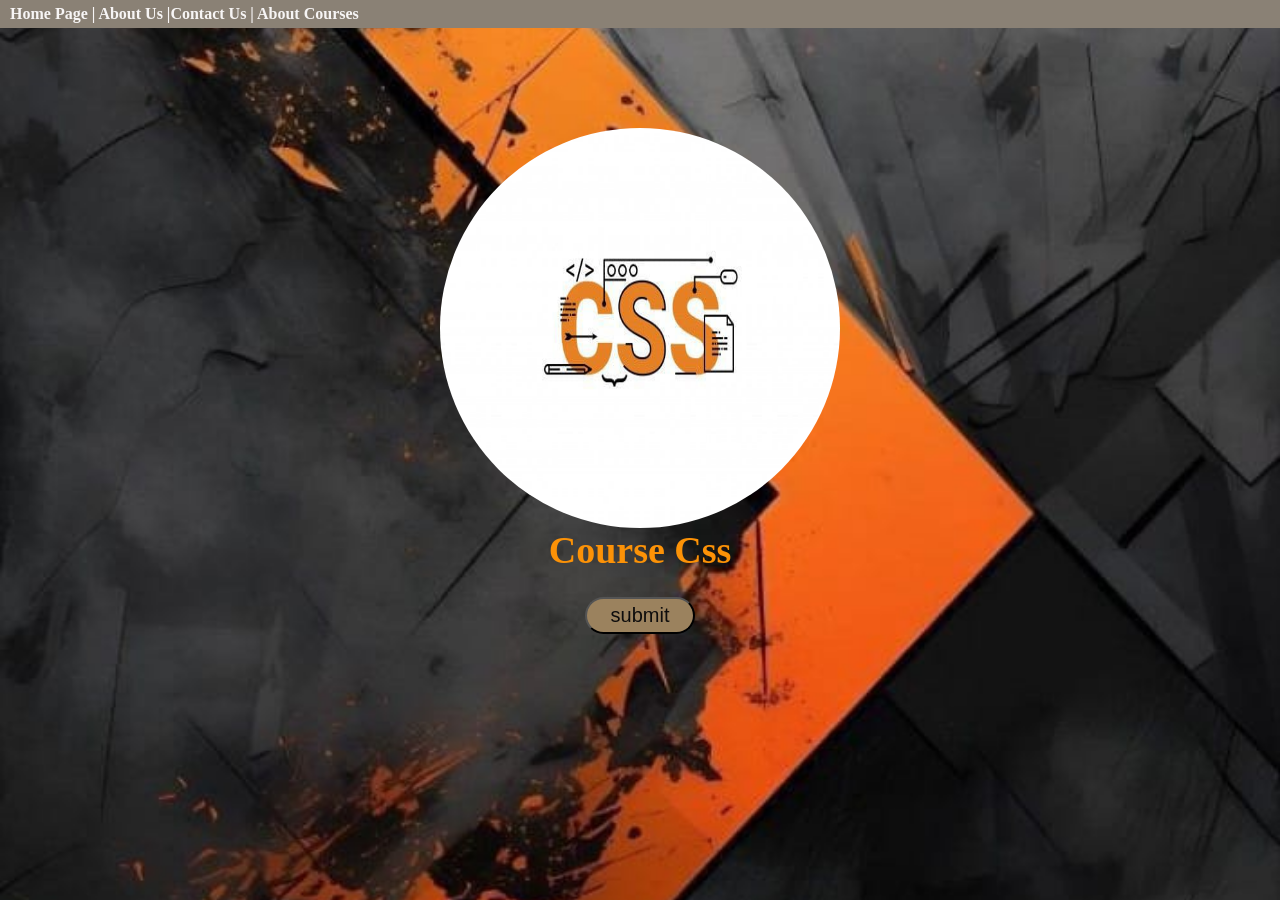
<file: index.html/index.html>
<!DOCTYPE html>
<html lang="en">
    <head>
        <link rel="stylesheet" href="style.css"/>
        <meta charset="UTF-8">
        <meta http-equiv="X-UA-Compatible" content="IE=edge">
        <meta name="viewport" content="width=device-width, initial-scale=1.0">
        <title>Course Css</title>
        <style>
        img {
        border-radius: 300px;
        margin-top: 100px;
        margin: auto;
        display: block;
        margin-bottom: 0;
        }
        body {
        background-image: url("back1.jpg");
        background-size: cover;
        background-position: center;
        margin: auto;
        display: block;
        margin-bottom: 0;
        }
        h1 {
        text-align: center;
        color: #fc9207;
        font-family: Georgia, 'Times New Roman', Times, serif;
        font-size: 38px;
        margin-top: 0;
        }
        button {
            margin: auto;
            display: block;
            position: relative;
            border-radius: 40px;
            color: rgb(14, 13, 13);
            background: rgb(155, 130, 94);
            text-align: center;
            cursor: pointer;
            width: 110px;
            font-size: 20px;
            padding: 5px;
        }
        h2{
        color: rgb(247, 245, 245);
        left: 0;
        text-align: left;
        font-family: cursive;
        background-color: #8a8175;
        font-size: 16px;
        line-height: normal;
        margin-bottom: 100px;
}
        </style>
    </head>
    <body>
            <h2>Home Page | About Us |Contact Us | About Courses</h2>
            <img src="css1.jpg" alt="jpg" height="400" width="400" >
            <h1>Course Css</h1>
            <button>submit</button>
    </body>
    </html>
</file>
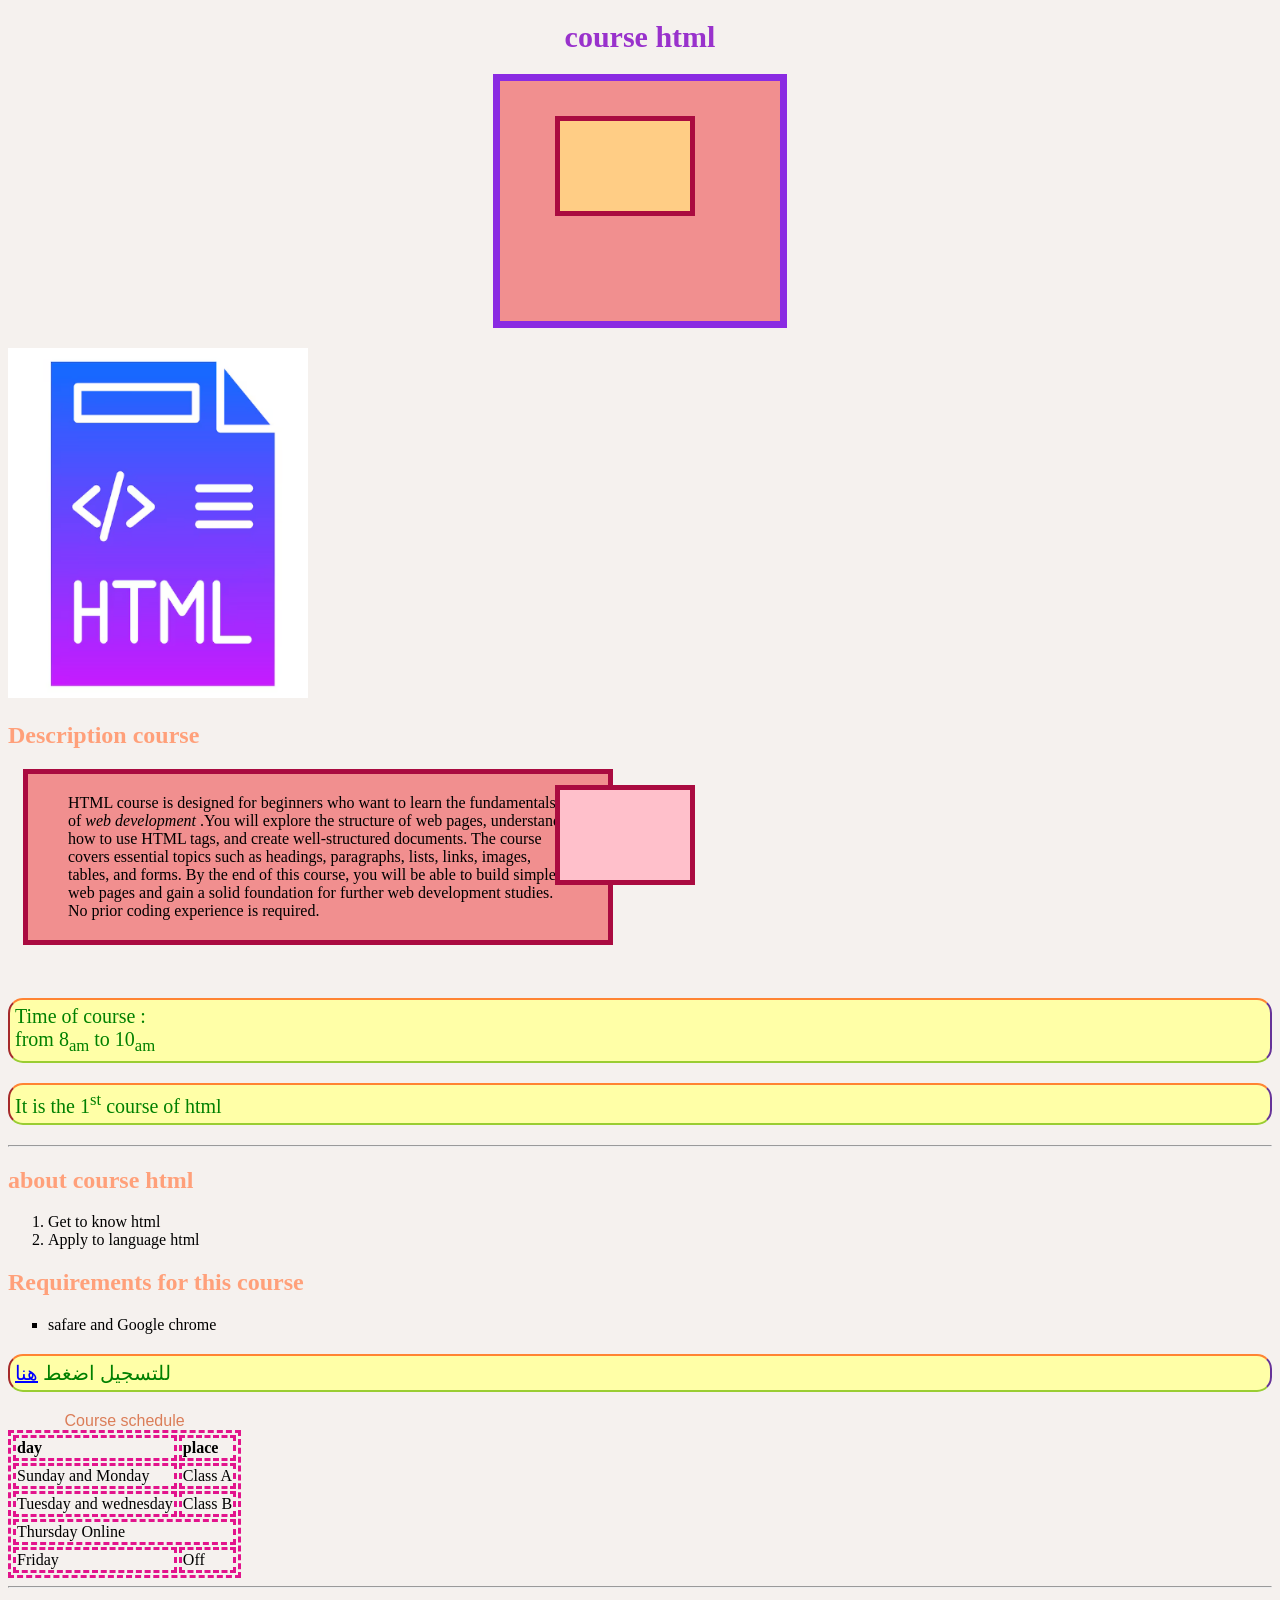
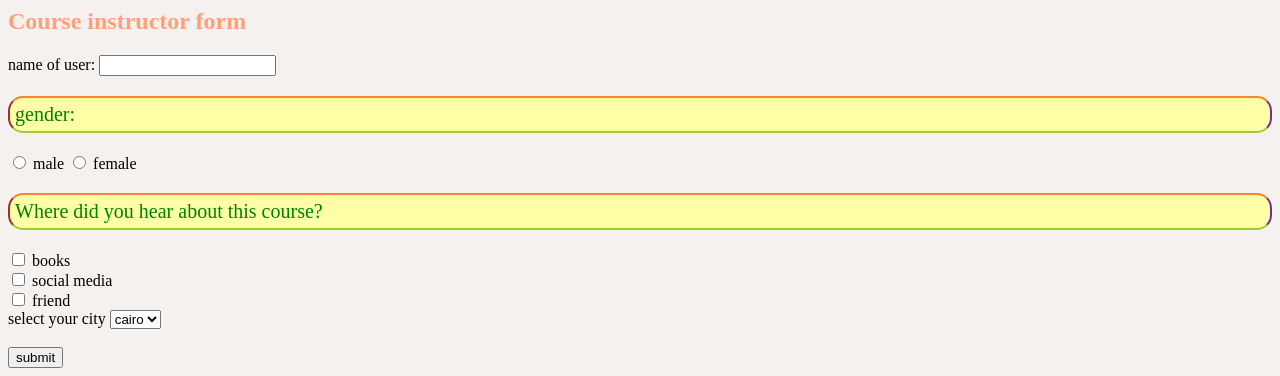
<file: .vscode/index.html/index.html>
<!DOCTYPE html>
<html lang="en">
<head>
<meta charset="UTF-8">
<meta name="viewport" content="width=device-width, initial-scale=1.0">
<link rel="stylesheet" href="style.css">
<title>Course html</title>
<style>
    .box {
    height: 200px;
    width: 200px;
    border: 7px solid blueviolet;
    margin: 20px auto;
    position: relative;
    }
    .box1, .box2 {
        height: 50px;
        width: 50px;
    }
    .box1 {
        background-color: rgb(255, 192, 203);
        position: absolute;
        position: fixed;;
        bottom: 0;
    }
    .box2 {
    background-color: rgb(255, 205, 133);
    position: fixed;
}
    title {
        font-family: 'Courier New', Courier, monospace;
        font-size: 35px;
        text-align: center;
    }
    div {
        border: solid thick rgb(170, 11, 64) ;
        background-color: rgb(241, 143, 143);
        width: 500px;
        padding: 20px 40px 20px 40px;
        margin: 15px;

    }
    p {
        border-style: double;
        border-color: rgb(255, 132, 50) rebeccapurple yellowgreen brown;
        border-width: 2px;
        border-radius: 15px;
        padding: 5px ;
        background-color: rgb(255, 255, 167);
    color: green;
    font-family: Al Bayan;
    font-size: 20px;
    text-align: left;
    }
    a {
        color: blue;
    }
    table, th, td {
        border: dashed rgb(226, 20, 140);
        text-align: left;
    }
        caption {
        font-size: medium;
        color: rgb(219, 125, 88);
        font-family: Impact, 'Arial Narrow Bold', sans-serif;
        }
    body {
        background: rgb(245, 241, 238) ;
    }
    h1 {
        color: darkorchid;
        font-size: 30px;
        text-align: center;
    }
    img {
        src: format("png");
        display: center;
    }
</style>
</head>
<body dir="ltr">
<h1>course html</h1>
<div class="box">
    <div class="box1"></div>
        <div class="box2"></div>
        </div>
<img src="photo1.png" height="350" width="300" alt="photo1">
<h2>Description course</h2>
<div>HTML course is designed for beginners who want to learn the fundamentals of <i>web development</i>
.You will explore the structure of web pages, understand how to use HTML tags, and create well-structured documents. The course covers essential topics such as headings, paragraphs, lists, links, images, tables, and forms. By the end of this course, you will be able to build simple web pages and gain a solid foundation for further web development studies. No prior coding experience is required.
</div> <br>
<p>
Time of course :<br>
from 8<sub>am</sub>
to 10<sub>am</sub>
</p>
<p>
It is the 1<sup>st</sup> course of html
</p><hr>
<h2>about course html</h2>
<ol type="<1></1>">
<li>Get to know html</li>
<li>Apply to language html</li>
</ol>
<h2>Requirements for this course</h2>
<ul type="square"><!--type="circle بتدي°"-->
<li> safare and Google chrome </li>
</ul>
<p dir="rtl">للتسجيل اضغط
<a href="https://satr.codes/course/CATspNvVjT/session/02458893-75e8-402c-8eb5-681dc6800f60/view">هنا</a>
</p>
<table>
    <caption>Course schedule</caption>
    <tr>
    <th> day</th>
    <th>place</th>

    </tr>
    <tr>
        <td>Sunday and Monday </td>
        <td>Class A</td>
    </tr>
    <tr>
        <td>Tuesday and wednesday</td>
        <td>Class B</td>
    </tr>
    <tr>
        <td colspan="2">
        Thursday
        Online</td>
    </tr>
    <tr>
        <td>Friday</td>
        <td>Off</td>
    </tr>
</table>
<hr>
<h2>Course instructor form</h2>
<form>
    <label for="name">name of user:</label>
    <input type="text" id="name">
    <p>gender:</p>
    <input type="radio" id="male" name="gender">
    <label for="male">male</label>
    <input type="radio" id="female" name="gender">
    <label for="female">female</label>
    <p>Where did you hear about this course?</p>
    <input type="checkbox" id="books" name="books" title="books">
    <label for="facebook">books</label><br>
    <input type="checkbox" id="social media" name="social media" title="social media">
    <label for="instagram">social media</label><br>
    <input type="checkbox" id="friend" name="friend">
    <label for="friend">friend</label><br>
    <label for="city">select your city</label>
    <select id="city" name="city">
        <option value="cairo">cairo</option>
        <option value="alex">alex</option>
        <option value="giza">giza</option>
    </select><br><br>
    <input type="submit" value="submit">
</form>
</body>
</html>
</file>
<file: index.html/style.css>
h2 {
    background-color: rgb(71, 70, 70); /* لون الشريط */
    color: rgb(247, 245, 245); /* لون النص */
    margin: 0;
    padding: 5px 10px; /* تقليل المساحة العلوية والسفلية */
    font-size: 14px; /* تصغير حجم الخط */
    text-align: center; /* جعل النص في المنتصف */
    font-family: cursive;
}
</file>
<file: .vscode/index.html/style.css>
title {
    color: darkred;
    text-align: center;
    font-weight: bold;
}
h1 {
    color: steelblue;
    text-align: center;
}
h2 {
    color: lightsalmon;
}
p {
    font-size: medium;
    text-align: center;
}
caption {
    font-size: bigger;
    color: lightsalmon;
}
</file>
